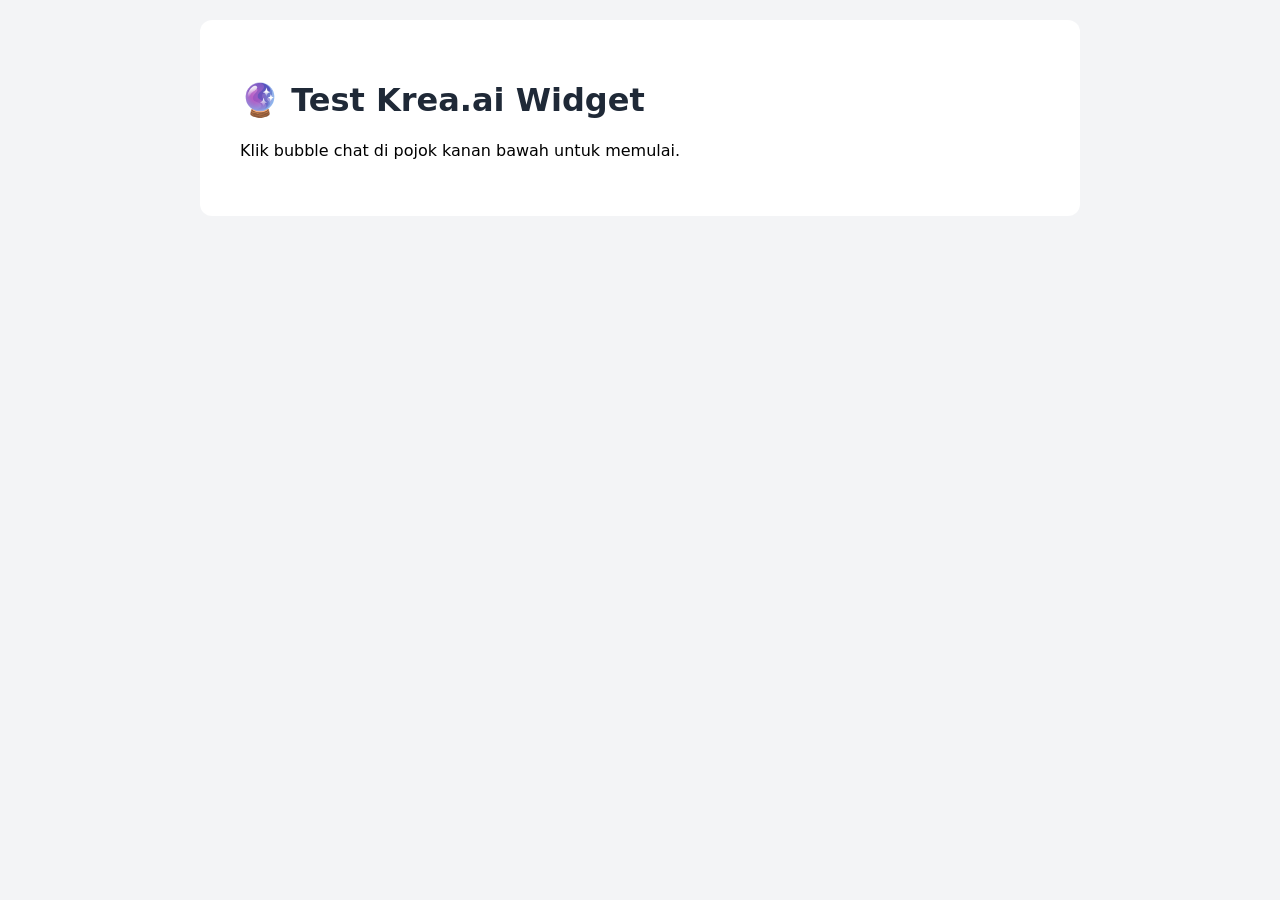
<file: examples/widget-test.html>
<!DOCTYPE html>
<html lang="id">
<head>
    <meta charset="UTF-8">
    <meta name="viewport" content="width=device-width, initial-scale=1.0">
    <title>Test Krea.ai Widget</title>
    <style>
        body { font-family: system-ui; margin: 0; padding: 20px; background: #f3f4f6; }
        .container { max-width: 800px; margin: 0 auto; background: white; padding: 40px; border-radius: 12px; }
        h1 { color: #1f2937; }
    </style>
</head>
<body>
    <div class="container">
        <h1>🔮 Test Krea.ai Widget</h1>
        <p>Klik bubble chat di pojok kanan bawah untuk memulai.</p>
    </div>
    <script>window.KREA_API_URL = 'http://localhost:8000';</script>
    <link rel="stylesheet" href="http://localhost:8000/static/widget/css/widget.css">
    <script src="http://localhost:8000/static/widget/js/widget.js"></script>
</body>
</html>
</file>
